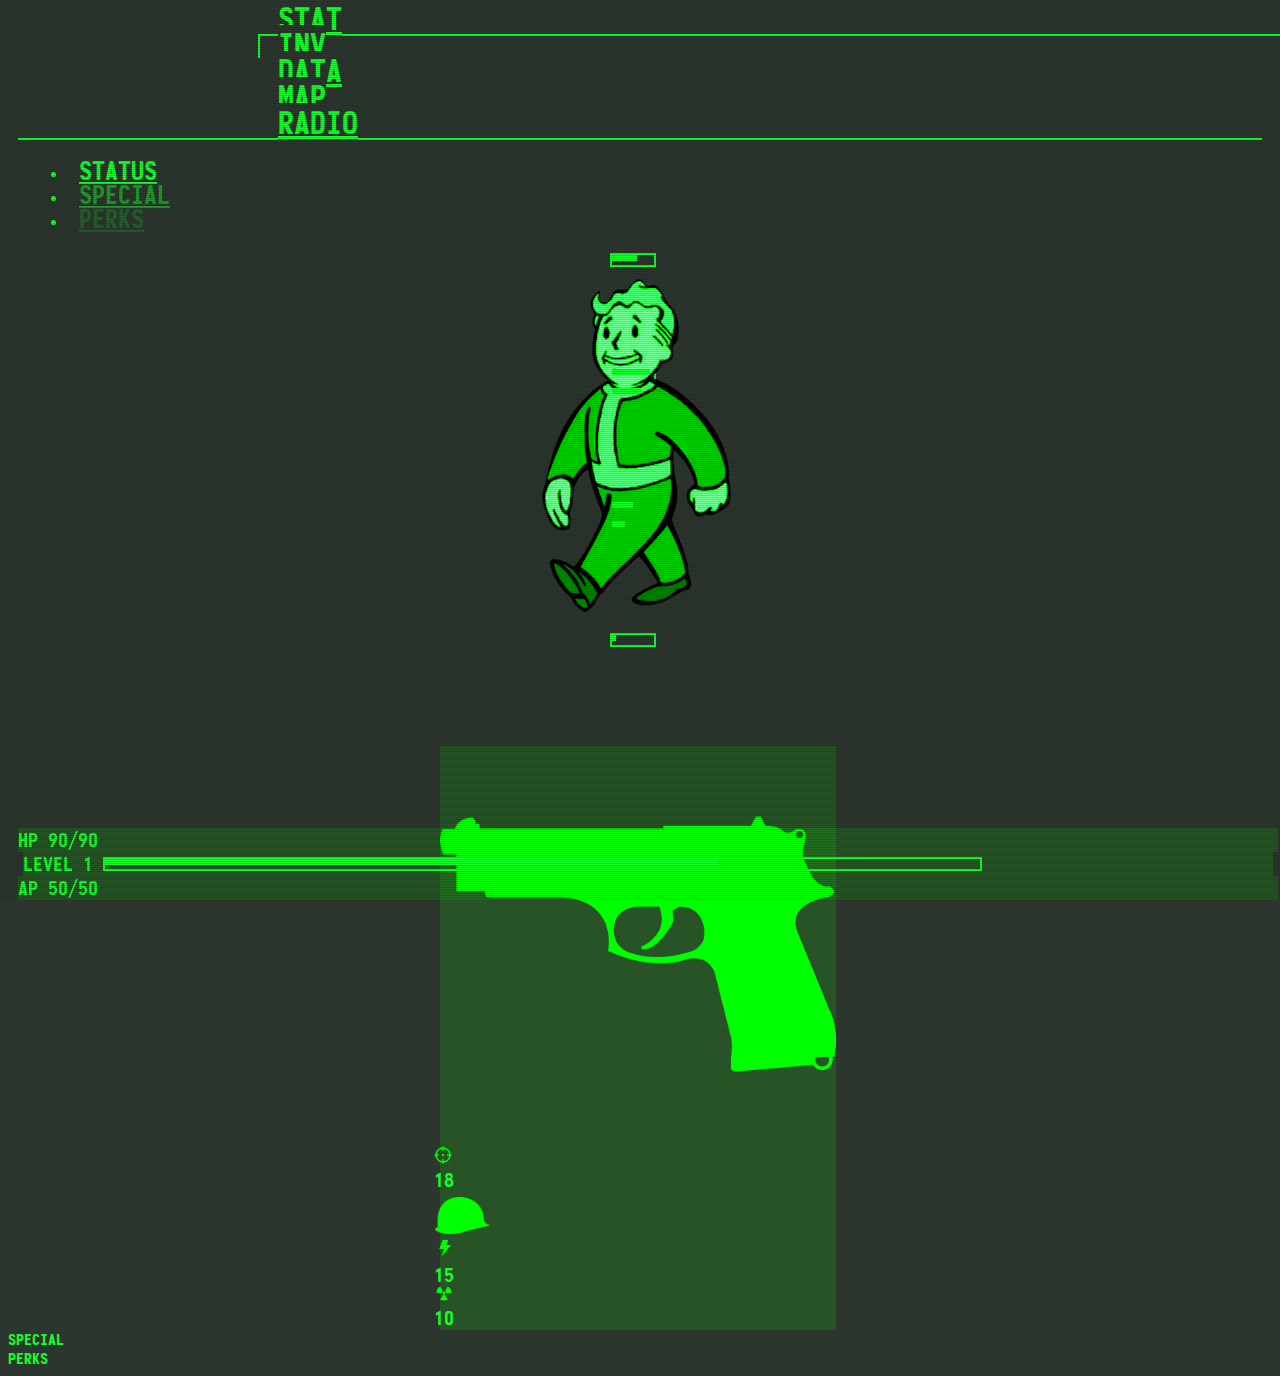
<file: index.html>
<!DOCTYPE html>
<html lang="en">
<head>
    <meta charset="UTF-8">
    <title>PipBoy</title>

    <meta name="viewport" content="width=device-width, initial-scale=1"/>

    <link rel="stylesheet" href="https://npmcdn.com/tether@1.3.3/dist/css/tether.min.css"/>
    <link rel="stylesheet" href="https://npmcdn.com/bootstrap@4.0.0-alpha.6/dist/css/bootstrap.min.css"/>
    <link rel="stylesheet" href="css/pipboy.app.css"/>

</head>
    <body>
        <nav class="navbar navbar-toggleable navbar-light">
            <div class="collapse navbar-collapse" id="mainNav">
                <ul class="navbar-nav">
                    <li class="nav-item navbar-item active">
                        <a href="index.html" class="nav-link">STAT</a>
                    </li>

                    <li class="nav-item">
                        <a href="inv.html" class="nav-link">INV</a>
                    </li>

                    <li class="nav-item">
                        <a class="nav-link" href="data.html">DATA</a>
                    </li>

                    <li class="nav-item">
                        <a class="nav-link" href="map.html">MAP</a>
                    </li>

                    <li class="nav-item">
                        <a class="nav-link" href="radi">RADIO</a>
                    </li>

                </ul>
            </div>
        </nav>


        <div class="container">
            <div class="row">
                <div class="col-12">


                    <ul class="nav nav-tabs">
                        <li class="nav-item">
                            <a href="#status" class="nav-link" data-toggle="tab" role="tab">
                                STATUS
                            </a>
                        </li>

                        <li class="nav-item">
                            <a href="#special" class="nav-link" data-toggle="tab">
                                SPECIAL
                            </a>
                        </li>
                        <li class="nav-item">
                            <a href="#perks" class="nav-link" data-toggle="tab">
                                PERKS
                            </a>
                        </li>
                    </ul>

                    <div class="tab-content">

                        <div class="tab-pane active" id="status" role="tabpanel">
                            <div class="center-image">
                                <img src="vaultboy.png"/>
                            </div>
                            <div class="stat-bars">
                                <div class="stat-bars">

                                </div>
                                <div class="row">
                                    <div class="col-12">
                                        <div class="stat-bar">
                                            <div class="level-progress"> <div class="level-progress-indicator w60" ></div>
                                            </div>

                                        </div>
                                    </div>
                                </div>


                                <div class="row">
                                    <div class="col-3">
                                        <div class="stat-bar">
                                            <div class="level-progress"> <div class="level-progress-indicator w90" ></div>
                                            </div>
                                        </div>
                                    </div>

                                    <div class="col-6">

                                    </div>
                                    <div class="col-3">
                                        <div class="stat-bar">
                                            <div class="level-progress"> <div class="level-progress-indicator w70"></div>
                                            </div>
                                        </div>
                                    </div>
                                </div>

                                <div class="row">
                                    <div class="col-3">
                                        <div class="stat-bar">
                                            <div class="level-progress"> <div class="level-progress-indicator w50"></div>
                                            </div>
                                        </div>
                                    </div>

                                    <div class="col-6">

                                    </div>
                                    <div class="col-3">
                                        <div class="stat-bar">
                                            <div class="level-progress"> <div class="level-progress-indicator w30"></div>
                                            </div>
                                        </div>
                                    </div>
                                </div>

                                <div class="row">
                                    <div class="col-12">
                                        <div class="stat-bar">
                                            <div class="level-progress"> <div class="level-progress-indicator w10"></div>
                                            </div>
                                        </div>
                                    </div>
                                </div>

                            </div>

                            <div class="row stat-numbers">
                                <div class="col-2 transparent"></div>
                                <div class="col-2">
                                    <img src="gun.png" class="sm-image img-responsive">
                                </div>
                                <div class="col-1">
                                    <div class="icon">
                                        <img src="crosshair.png" class="crosshair img-responsive"/>
                                    </div>
                                    <div class="points">18</div>
                                </div>

                                <div class="col-1 transparent">

                                </div>


                                <div class="col-2">
                                    <img src="helmey.png" class="img-responsive helmet"/>
                                </div>
                                <div class="col-1">
                                    <div class="icon">
                                        <img src="energy.png" class="img-responsive energy"/>
                                    </div>
                                    <div class="points">15</div>
                                </div>
                                <div class="col-1">
                                    <div class="icon">
                                        <img src="nuclear2.png" class="img-responsive nuclear">
                                    </div>
                                    <div class="points">10</div>
                                </div>

                                <div class="col-2 transparent"></div>
                            </div>

                        </div>

                        <div class="tab-pane" id="special" role="tabpanel">
                            SPECIAL
                        </div>

                        <div class="tab-pane" id="perks" role="tabpanel">
                            PERKS
                        </div>

                    </div>
                </div>
            </div>
        </div>


        <navbar class="navbar navbar-light pip-footer">

            <div class="row">
                <div class="col-3">
                    HP 90/90
                </div>
                <div class="col-6">
                    <span>LEVEL 1</span>
                    <div class="level-progress">
                        <div class="level-progress-indicator" width="70%"></div>
                    </div>
                </div>

                <div class="col-3">
                    AP 50/50
                </div>

            </div>
        </navbar>


        <script src="js/jquery-3.5.1.min.js"></script>
        <script src="https://npmcdn.com/tether@1.3.3/dist/js/tether.min.js"></script>
        <script src="https://npmcdn.com/bootstrap@4.0.0-alpha.6/dist/js/bootstrap.min.js"></script>
        <script src="js/pipboy.app.js"></script>
    </body>
</html>
</file>
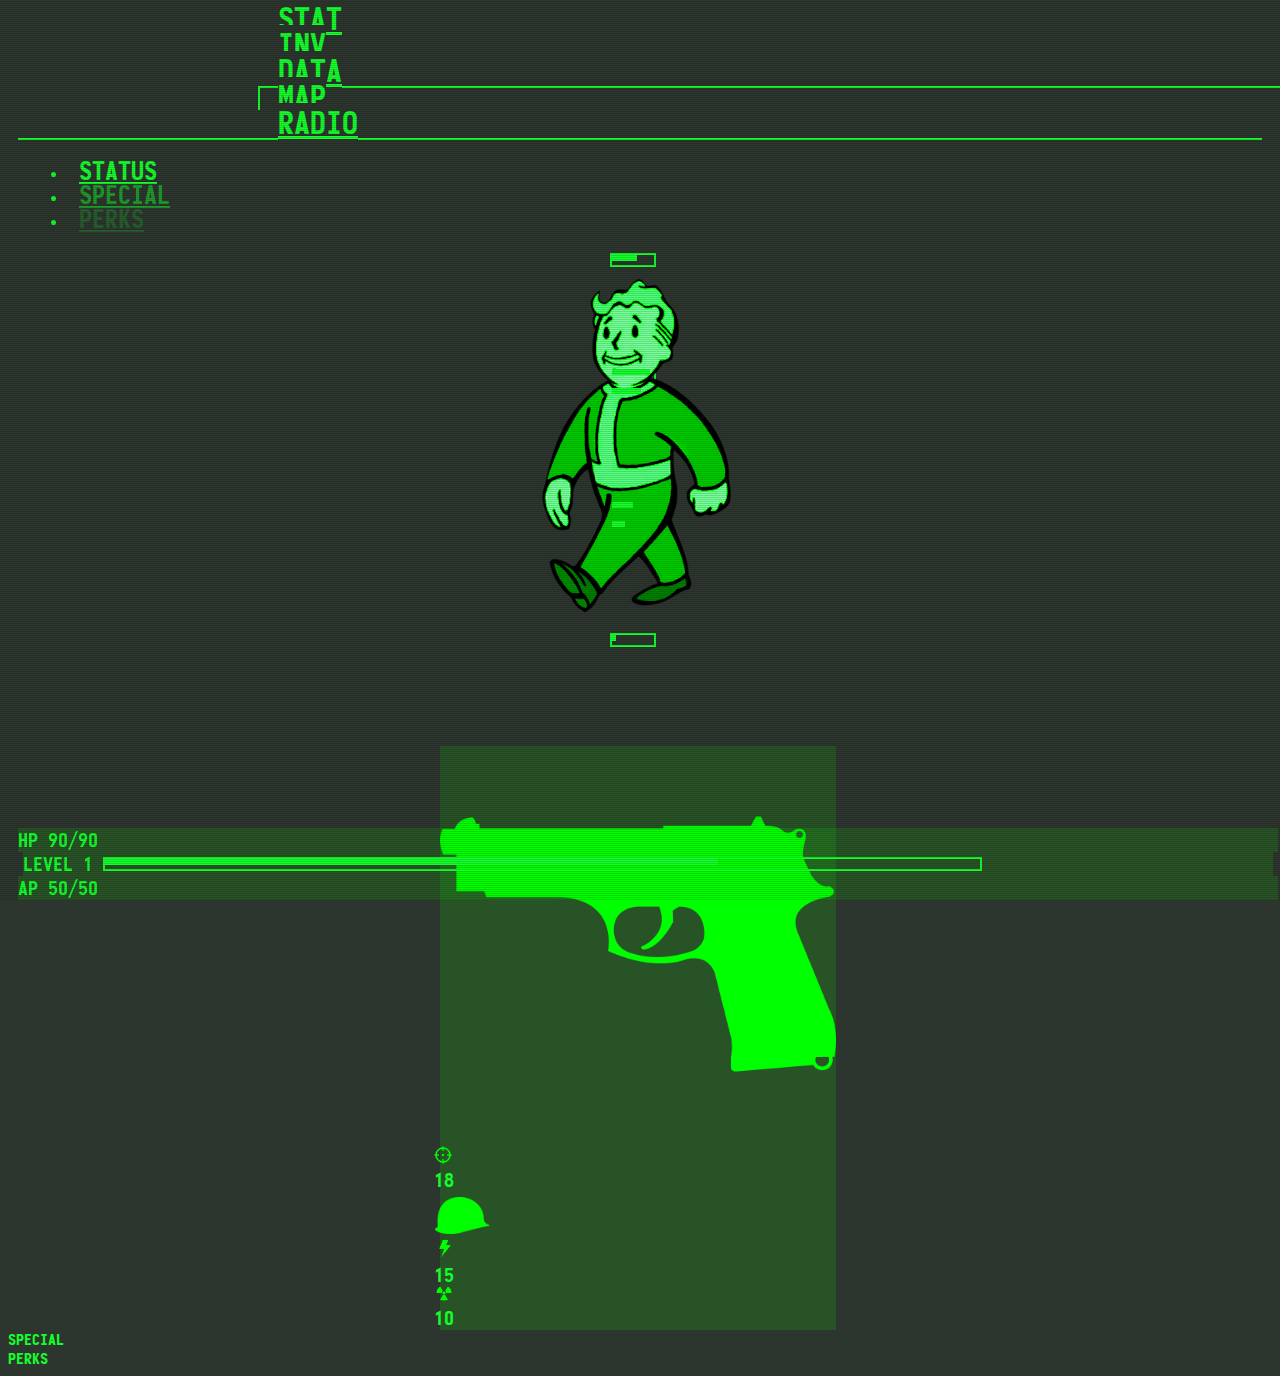
<file: data.html>
<!DOCTYPE html>
<html lang="en">
<head>
    <meta charset="UTF-8">
    <title>PipBoy</title>

    <meta name="viewport" content="width=device-width, initial-scale=1"/>

    <link rel="stylesheet" href="https://npmcdn.com/tether@1.3.3/dist/css/tether.min.css"/>
    <link rel="stylesheet" href="https://npmcdn.com/bootstrap@4.0.0-alpha.6/dist/css/bootstrap.min.css"/>
    <link rel="stylesheet" href="css/pipboy.app.css"/>

</head>
<body>
<nav class="navbar navbar-toggleable navbar-light">
    <div class="collapse navbar-collapse" id="mainNav">
        <ul class="navbar-nav">
            <li class="nav-item navbar-item">
                <a href="index.html" class="nav-link">STAT</a>
            </li>

            <li class="nav-item">
                <a href="inv.html" class="nav-link">INV</a>
            </li>

            <li class="nav-item active">
                <a class="nav-link" href="data.html">DATA</a>
            </li>

            <li class="nav-item">
                <a class="nav-link" href="map.html">MAP</a>
            </li>

            <li class="nav-item">
                <a class="nav-link" href="radio.html">RADIO</a>
            </li>

        </ul>
    </div>
</nav>


<div class="container">
    <div class="row">
        <div class="col-12">


            <ul class="nav nav-tabs">
                <li class="nav-item">
                    <a href="#status" class="nav-link" data-toggle="tab" role="tab">
                        STATUS
                    </a>
                </li>

                <li class="nav-item">
                    <a href="#special" class="nav-link" data-toggle="tab">
                        SPECIAL
                    </a>
                </li>
                <li class="nav-item">
                    <a href="#perks" class="nav-link" data-toggle="tab">
                        PERKS
                    </a>
                </li>
            </ul>

            <div class="tab-content">

                <div class="tab-pane active" id="status" role="tabpanel">
                    <div class="center-image">
                        <img src="vaultboy.png"/>
                    </div>
                    <div class="stat-bars">
                        <div class="stat-bars">

                        </div>
                        <div class="row">
                            <div class="col-12">
                                <div class="stat-bar">
                                    <div class="level-progress"> <div class="level-progress-indicator w60" ></div>
                                    </div>

                                </div>
                            </div>
                        </div>


                        <div class="row">
                            <div class="col-3">
                                <div class="stat-bar">
                                    <div class="level-progress"> <div class="level-progress-indicator w90" ></div>
                                    </div>
                                </div>
                            </div>

                            <div class="col-6">

                            </div>
                            <div class="col-3">
                                <div class="stat-bar">
                                    <div class="level-progress"> <div class="level-progress-indicator w70"></div>
                                    </div>
                                </div>
                            </div>
                        </div>

                        <div class="row">
                            <div class="col-3">
                                <div class="stat-bar">
                                    <div class="level-progress"> <div class="level-progress-indicator w50"></div>
                                    </div>
                                </div>
                            </div>

                            <div class="col-6">

                            </div>
                            <div class="col-3">
                                <div class="stat-bar">
                                    <div class="level-progress"> <div class="level-progress-indicator w30"></div>
                                    </div>
                                </div>
                            </div>
                        </div>

                        <div class="row">
                            <div class="col-12">
                                <div class="stat-bar">
                                    <div class="level-progress"> <div class="level-progress-indicator w10"></div>
                                    </div>
                                </div>
                            </div>
                        </div>

                    </div>

                    <div class="row stat-numbers">
                        <div class="col-2 transparent"></div>
                        <div class="col-2">
                            <img src="gun.png" class="sm-image img-responsive">
                        </div>
                        <div class="col-1">
                            <div class="icon">
                                <img src="crosshair.png" class="crosshair img-responsive"/>
                            </div>
                            <div class="points">18</div>
                        </div>

                        <div class="col-1 transparent">

                        </div>


                        <div class="col-2">
                            <img src="helmey.png" class="img-responsive helmet"/>
                        </div>
                        <div class="col-1">
                            <div class="icon">
                                <img src="energy.png" class="img-responsive energy"/>
                            </div>
                            <div class="points">15</div>
                        </div>
                        <div class="col-1">
                            <div class="icon">
                                <img src="nuclear2.png" class="img-responsive nuclear">
                            </div>
                            <div class="points">10</div>
                        </div>

                        <div class="col-2 transparent"></div>
                    </div>

                </div>

                <div class="tab-pane" id="special" role="tabpanel">
                    SPECIAL
                </div>

                <div class="tab-pane" id="perks" role="tabpanel">
                    PERKS
                </div>

            </div>
        </div>
    </div>
</div>


<navbar class="navbar navbar-light pip-footer">

    <div class="row">
        <div class="col-3">
            HP 90/90
        </div>
        <div class="col-6">
            <span>LEVEL 1</span>
            <div class="level-progress">
                <div class="level-progress-indicator" width="70%"></div>
            </div>
        </div>

        <div class="col-3">
            AP 50/50
        </div>

    </div>
</navbar>


<script src="js/jquery-3.5.1.min.js"></script>
<script src="https://npmcdn.com/tether@1.3.3/dist/js/tether.min.js"></script>
<script src="https://npmcdn.com/bootstrap@4.0.0-alpha.6/dist/js/bootstrap.min.js"></script>
<script src="js/pipboy.app.js"></script>
</body>
</html>
</file>
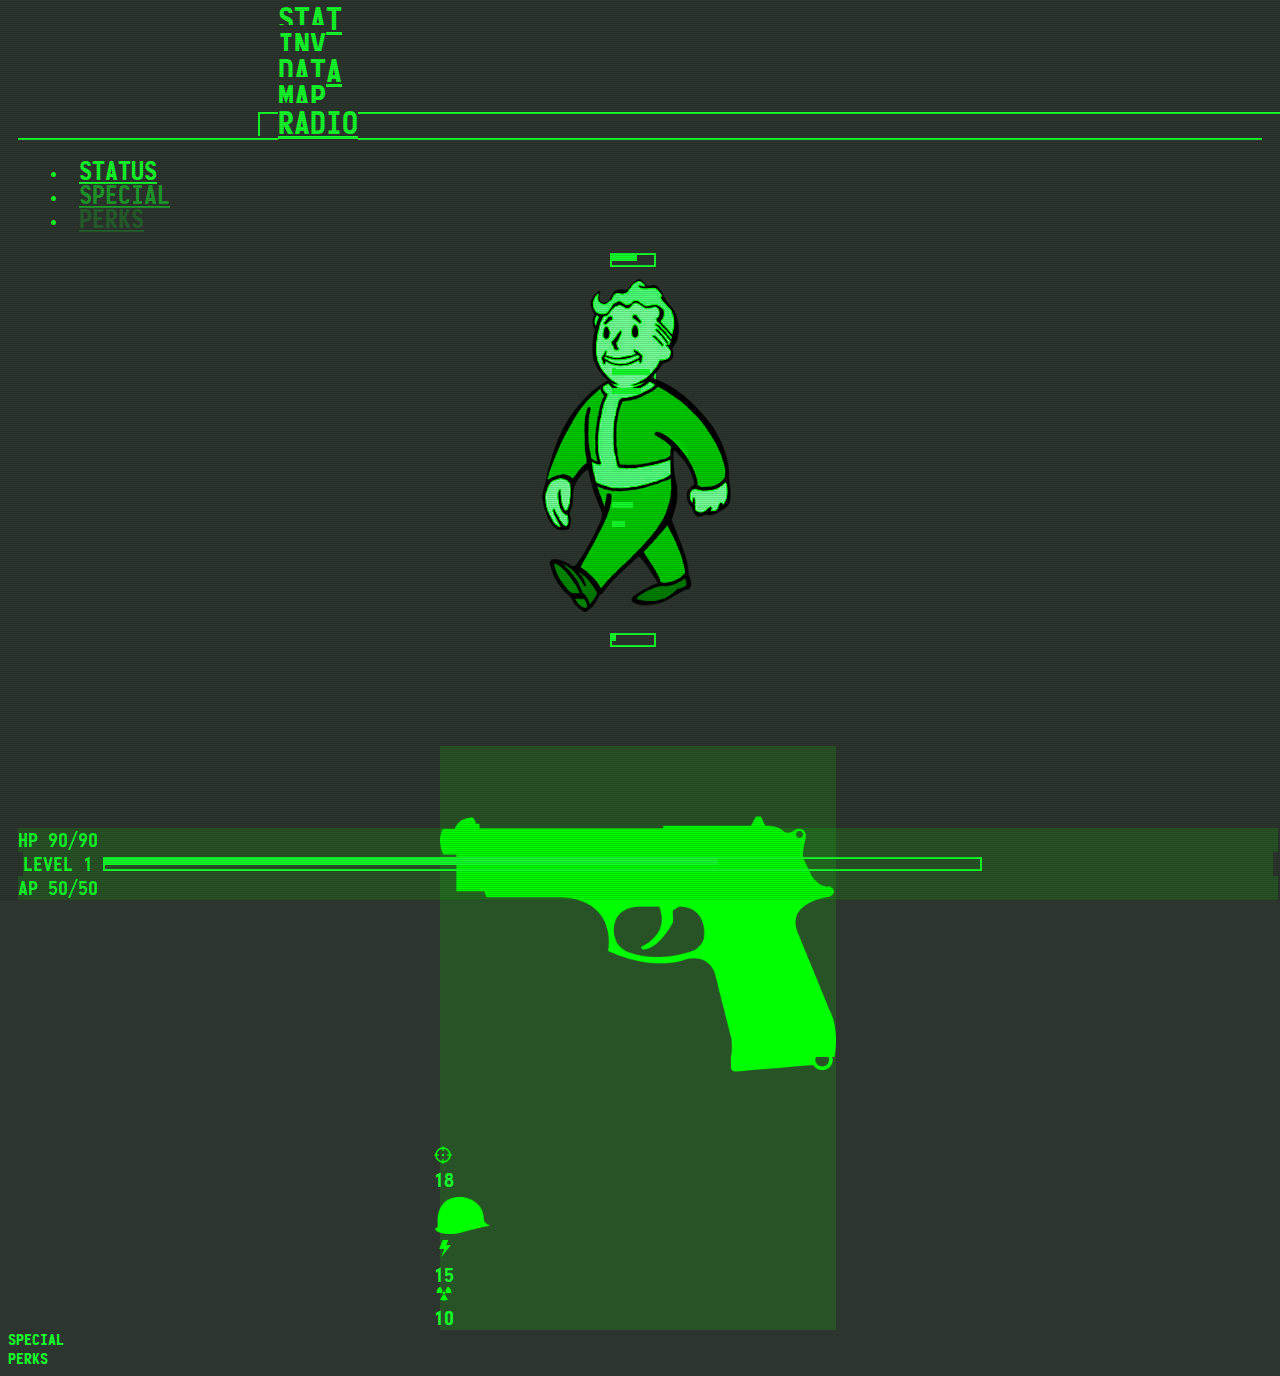
<file: map.html>
<!DOCTYPE html>
<html lang="en">
<head>
    <meta charset="UTF-8">
    <title>PipBoy</title>

    <meta name="viewport" content="width=device-width, initial-scale=1"/>

    <link rel="stylesheet" href="https://npmcdn.com/tether@1.3.3/dist/css/tether.min.css"/>
    <link rel="stylesheet" href="https://npmcdn.com/bootstrap@4.0.0-alpha.6/dist/css/bootstrap.min.css"/>
    <link rel="stylesheet" href="css/pipboy.app.css"/>

</head>
<body>
<nav class="navbar navbar-toggleable navbar-light">
    <div class="collapse navbar-collapse" id="mainNav">
        <ul class="navbar-nav">
            <li class="nav-item navbar-item">
                <a href="index.html" class="nav-link">STAT</a>
            </li>

            <li class="nav-item">
                <a href="inv.html" class="nav-link">INV</a>
            </li>

            <li class="nav-item">
                <a class="nav-link" href="data.html">DATA</a>
            </li>

            <li class="nav-item active">
                <a class="nav-link" href="map.html">MAP</a>
            </li>

            <li class="nav-item">
                <a class="nav-link" href="radio.html">RADIO</a>
            </li>

        </ul>
    </div>
</nav>


<div class="container">
    <div class="row">
        <div class="col-12">


            <ul class="nav nav-tabs">
                <li class="nav-item">
                    <a href="#status" class="nav-link" data-toggle="tab" role="tab">
                        STATUS
                    </a>
                </li>

                <li class="nav-item">
                    <a href="#special" class="nav-link" data-toggle="tab">
                        SPECIAL
                    </a>
                </li>
                <li class="nav-item">
                    <a href="#perks" class="nav-link" data-toggle="tab">
                        PERKS
                    </a>
                </li>
            </ul>

            <div class="tab-content">

                <div class="tab-pane active" id="status" role="tabpanel">
                    <div class="center-image">
                        <img src="vaultboy.png"/>
                    </div>
                    <div class="stat-bars">
                        <div class="stat-bars">

                        </div>
                        <div class="row">
                            <div class="col-12">
                                <div class="stat-bar">
                                    <div class="level-progress"> <div class="level-progress-indicator w60" ></div>
                                    </div>

                                </div>
                            </div>
                        </div>


                        <div class="row">
                            <div class="col-3">
                                <div class="stat-bar">
                                    <div class="level-progress"> <div class="level-progress-indicator w90" ></div>
                                    </div>
                                </div>
                            </div>

                            <div class="col-6">

                            </div>
                            <div class="col-3">
                                <div class="stat-bar">
                                    <div class="level-progress"> <div class="level-progress-indicator w70"></div>
                                    </div>
                                </div>
                            </div>
                        </div>

                        <div class="row">
                            <div class="col-3">
                                <div class="stat-bar">
                                    <div class="level-progress"> <div class="level-progress-indicator w50"></div>
                                    </div>
                                </div>
                            </div>

                            <div class="col-6">

                            </div>
                            <div class="col-3">
                                <div class="stat-bar">
                                    <div class="level-progress"> <div class="level-progress-indicator w30"></div>
                                    </div>
                                </div>
                            </div>
                        </div>

                        <div class="row">
                            <div class="col-12">
                                <div class="stat-bar">
                                    <div class="level-progress"> <div class="level-progress-indicator w10"></div>
                                    </div>
                                </div>
                            </div>
                        </div>

                    </div>

                    <div class="row stat-numbers">
                        <div class="col-2 transparent"></div>
                        <div class="col-2">
                            <img src="gun.png" class="sm-image img-responsive">
                        </div>
                        <div class="col-1">
                            <div class="icon">
                                <img src="crosshair.png" class="crosshair img-responsive"/>
                            </div>
                            <div class="points">18</div>
                        </div>

                        <div class="col-1 transparent">

                        </div>


                        <div class="col-2">
                            <img src="helmey.png" class="img-responsive helmet"/>
                        </div>
                        <div class="col-1">
                            <div class="icon">
                                <img src="energy.png" class="img-responsive energy"/>
                            </div>
                            <div class="points">15</div>
                        </div>
                        <div class="col-1">
                            <div class="icon">
                                <img src="nuclear2.png" class="img-responsive nuclear">
                            </div>
                            <div class="points">10</div>
                        </div>

                        <div class="col-2 transparent"></div>
                    </div>

                </div>

                <div class="tab-pane" id="special" role="tabpanel">
                    SPECIAL
                </div>

                <div class="tab-pane" id="perks" role="tabpanel">
                    PERKS
                </div>

            </div>
        </div>
    </div>
</div>


<navbar class="navbar navbar-light pip-footer">

    <div class="row">
        <div class="col-3">
            HP 90/90
        </div>
        <div class="col-6">
            <span>LEVEL 1</span>
            <div class="level-progress">
                <div class="level-progress-indicator" width="70%"></div>
            </div>
        </div>

        <div class="col-3">
            AP 50/50
        </div>

    </div>
</navbar>


<script src="js/jquery-3.5.1.min.js"></script>
<script src="https://npmcdn.com/tether@1.3.3/dist/js/tether.min.js"></script>
<script src="https://npmcdn.com/bootstrap@4.0.0-alpha.6/dist/js/bootstrap.min.js"></script>
<script src="js/pipboy.app.js"></script>
</body>
</html>
</file>
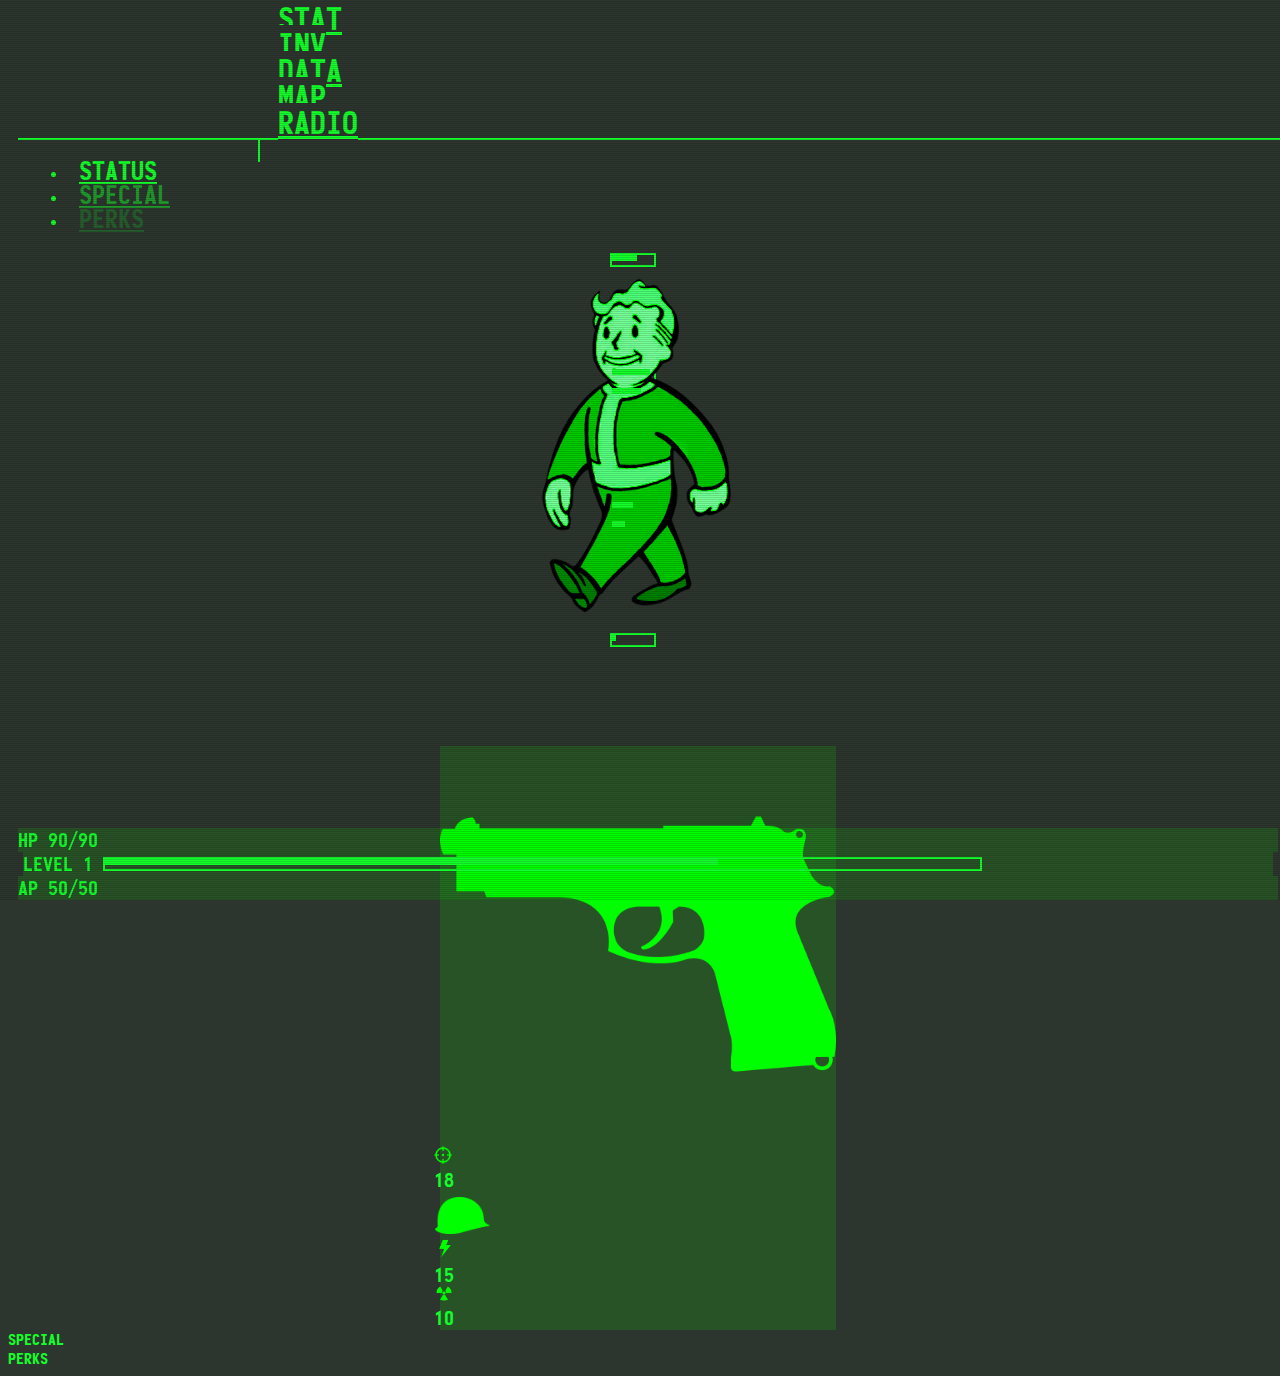
<file: radio.html>
<!DOCTYPE html>
<html lang="en">
<head>
    <meta charset="UTF-8">
    <title>PipBoy</title>

    <meta name="viewport" content="width=device-width, initial-scale=1"/>

    <link rel="stylesheet" href="https://npmcdn.com/tether@1.3.3/dist/css/tether.min.css"/>
    <link rel="stylesheet" href="https://npmcdn.com/bootstrap@4.0.0-alpha.6/dist/css/bootstrap.min.css"/>
    <link rel="stylesheet" href="css/pipboy.app.css"/>

</head>
<body>
<nav class="navbar navbar-toggleable navbar-light">
    <div class="collapse navbar-collapse" id="mainNav">
        <ul class="navbar-nav">
            <li class="nav-item navbar-item">
                <a href="index.html" class="nav-link">STAT</a>
            </li>

            <li class="nav-item">
                <a href="inv.html" class="nav-link">INV</a>
            </li>

            <li class="nav-item">
                <a class="nav-link" href="data.html">DATA</a>
            </li>

            <li class="nav-item">
                <a class="nav-link" href="map.html">MAP</a>
            </li>

            <li class="nav-item active">
                <a class="nav-link" href="radio.html">RADIO</a>
            </li>

        </ul>
    </div>
</nav>


<div class="container">
    <div class="row">
        <div class="col-12">


            <ul class="nav nav-tabs">
                <li class="nav-item">
                    <a href="#status" class="nav-link" data-toggle="tab" role="tab">
                        STATUS
                    </a>
                </li>

                <li class="nav-item">
                    <a href="#special" class="nav-link" data-toggle="tab">
                        SPECIAL
                    </a>
                </li>
                <li class="nav-item">
                    <a href="#perks" class="nav-link" data-toggle="tab">
                        PERKS
                    </a>
                </li>
            </ul>

            <div class="tab-content">

                <div class="tab-pane active" id="status" role="tabpanel">
                    <div class="center-image">
                        <img src="vaultboy.png"/>
                    </div>
                    <div class="stat-bars">
                        <div class="stat-bars">

                        </div>
                        <div class="row">
                            <div class="col-12">
                                <div class="stat-bar">
                                    <div class="level-progress"> <div class="level-progress-indicator w60" ></div>
                                    </div>

                                </div>
                            </div>
                        </div>


                        <div class="row">
                            <div class="col-3">
                                <div class="stat-bar">
                                    <div class="level-progress"> <div class="level-progress-indicator w90" ></div>
                                    </div>
                                </div>
                            </div>

                            <div class="col-6">

                            </div>
                            <div class="col-3">
                                <div class="stat-bar">
                                    <div class="level-progress"> <div class="level-progress-indicator w70"></div>
                                    </div>
                                </div>
                            </div>
                        </div>

                        <div class="row">
                            <div class="col-3">
                                <div class="stat-bar">
                                    <div class="level-progress"> <div class="level-progress-indicator w50"></div>
                                    </div>
                                </div>
                            </div>

                            <div class="col-6">

                            </div>
                            <div class="col-3">
                                <div class="stat-bar">
                                    <div class="level-progress"> <div class="level-progress-indicator w30"></div>
                                    </div>
                                </div>
                            </div>
                        </div>

                        <div class="row">
                            <div class="col-12">
                                <div class="stat-bar">
                                    <div class="level-progress"> <div class="level-progress-indicator w10"></div>
                                    </div>
                                </div>
                            </div>
                        </div>

                    </div>

                    <div class="row stat-numbers">
                        <div class="col-2 transparent"></div>
                        <div class="col-2">
                            <img src="gun.png" class="sm-image img-responsive">
                        </div>
                        <div class="col-1">
                            <div class="icon">
                                <img src="crosshair.png" class="crosshair img-responsive"/>
                            </div>
                            <div class="points">18</div>
                        </div>

                        <div class="col-1 transparent">

                        </div>


                        <div class="col-2">
                            <img src="helmey.png" class="img-responsive helmet"/>
                        </div>
                        <div class="col-1">
                            <div class="icon">
                                <img src="energy.png" class="img-responsive energy"/>
                            </div>
                            <div class="points">15</div>
                        </div>
                        <div class="col-1">
                            <div class="icon">
                                <img src="nuclear2.png" class="img-responsive nuclear">
                            </div>
                            <div class="points">10</div>
                        </div>

                        <div class="col-2 transparent"></div>
                    </div>

                </div>

                <div class="tab-pane" id="special" role="tabpanel">
                    SPECIAL
                </div>

                <div class="tab-pane" id="perks" role="tabpanel">
                    PERKS
                </div>

            </div>
        </div>
    </div>
</div>


<navbar class="navbar navbar-light pip-footer">

    <div class="row">
        <div class="col-3">
            HP 90/90
        </div>
        <div class="col-6">
            <span>LEVEL 1</span>
            <div class="level-progress">
                <div class="level-progress-indicator" width="70%"></div>
            </div>
        </div>

        <div class="col-3">
            AP 50/50
        </div>

    </div>
</navbar>


<script src="js/jquery-3.5.1.min.js"></script>
<script src="https://npmcdn.com/tether@1.3.3/dist/js/tether.min.js"></script>
<script src="https://npmcdn.com/bootstrap@4.0.0-alpha.6/dist/js/bootstrap.min.js"></script>
<script src="js/pipboy.app.js"></script>
</body>
</html>
</file>
<file: css/pipboy.app.css>
@font-face {
    font-family: Pipboy;
    src: url("../monofonto.ttf");
}

body{
    font-family: Pipboy, sans-serif;
    color:#14fe2b;
    background: #2d362e;
}

body::after{
    height: 100%;
    width: 100%;
    content: "";
    position: absolute;
    top: 0px;
    left: 0px;
    background: repeating-linear-gradient(0deg, rgba(0,0,0,0.5), rgba(0,0,0,0.4) 1px, transparent 1px, transparent 2px);
    opacity: 0.3;
    z-index: 100000000;
    pointer-events: none;
}

.navbar.navbar-light{
    border-bottom: 2px solid;
    margin: 0px 10px;
}


.navbar.navbar-light::before, .navbar.navbar-light::after{
    height: 5px;
    width: 2px;
    content: "";
    position: absolute;
    display: block;


}

ul >li.nav-item >a.nav-link{
    color: #14fe2b !important;
    font-size: 32px;
    line-height: 22px;
    padding-bottom: 0px;
}

.nav-item.active::before {
    content: "";
    position: absolute;
    width: 100%;
    background: #2d362e;
    height: 22px;
    top: 26px;
    border-left: 2px solid;
    border-right: 2px solid;
    border-top: 2px solid;
    left: 0px;
}

.navbar-light .nav-item > .nav-link{
    text-align: center;

    margin: auto ;
    font-size: 32px;
    line-height: 22px;
    padding-bottom: 0px;
    z-index: 50;
    position: relative;
    background: #2d362e;
}

.navbar-nav{
    width: 100%;
}

.navbar-light ul.navbar-nav > li {
    display: block;
    position: relative;
    width: 100%;
}

.center-image {

    position: absolute;
    margin-left: 20px;

}

.stat-bar {

    width: 60px;
    margin: auto;
}

.center-image img{
    margin: auto;
    display: block;
    position: relative;
    max-height: 350px;
    margin-top: 20px;
    filter: grayscale(1) sepia(100%) hue-rotate(55deg) saturate(7) brightness(1) contrast(1.2);
}

.pip-footer {
    position: fixed;
    bottom: 0;
    width: calc(100% - 20px);
    margin: 10px;

}

.navbar.navbar-light .navbar-nav{
    margin: 0px 200px;
}

.navbar.navbar-light .navbar-nav > li{
    padding: 0px 20px;
}

.nav.nav-tabs {
    margin: 20px;
    border-bottom: none;
}

.nav.nav-tabs > .nav-item > .nav-link:hover {
    border: 1px solid transparent;
}

.nav.nav-tabs >li > a {
    font-size: 26px !important;
    background: transparent !important;
    border: 1px solid transparent !important;
    padding: 5px 10px;
}

.nav.nav-tabs >li:nth-child(2) > a{
    opacity: .5;
}

.nav.nav-tabs >li:nth-child(3) > a{
    opacity: .2;
}

.level-progress {
    width: 100%;
    height: 10px;
    border: 2px solid;
    display: inline-block;
    width: 70%;
}

.level-progress-indicator {
    height: 6px;
    background: #14fe2b;
    position: relative;
    width: 70%;
}

.navbar.navbar-light.pip-footer {
    border: none;
}

.navbar.pip-footer .col-3, .navbar.pip-footer .col-6 {
    font-size: 20px;
    background: rgba(16,255,0,0.15);
}

.navbar.pip-footer .col-6 {
    margin: 0px 5px;
    flex: 0 0 48%;
}


#status {
    max-width: 400px;
    margin: auto;
}

.stat-bars > .row {

    margin-bottom: 95px;
}

.w10 {
    width: 10%;
}

.w20 {
    width: 20%;
}

.w30 {
    width: 30%;
}

.w40 {
    width: 40%;
}

.w50 {
    width: 50%;
}

.w60 {
    width: 60%;
}

.w70 {
    width: 70%;
}

.w80 {
    width: 80%;
}

.w90 {
    width: 90%;
}

.stat-numbers .col-1, .stat-numbers .col-2{
    background: rgba(16,255,0,0.15);

    margin-right: 4px;
}

.stat-numbers .col-1.transparent, .stat-numbers .col-2.transparent{
  background: transparent;
}

.stat-numbers img {
    filter: grayscale(1) brightness(200) contrast(0) sepia(100%) hue-rotate(55deg) saturate(20);
    width: 100%;
}

.crosshair {
    width: 18px !important;
    margin-left: -6px;
}

.stat-numbers .col-2 .img-responsive.helmet {
    width: 55px;
    margin-top: 5px;
    margin-left: -5px;
}

.stat-numbers .col-1 .icon .img-responsive.energy {
    width: 30px;
    margin-left: -10px;

}

.stat-numbers .col-1 .icon .img-responsive.nuclear {
    width: 18px;
    margin-left: -5px;
    margin-top: -3px;
}

.points {
    margin-left: -6px;
    font-size: 20px;
}

#status.tab-pane.full {
    width: 100%;
    max-width: 100%;
}

.item-list {

    float: left;
    list-style-type: none;
    padding: 0px;
    margin: 0px;
}

.item-list li a{
    display: block;
    width: 400px;
    font-size: 20px;
    margin-left: 20px;
    padding: 5px 10px;
    border-radius: 2px;
    color:#14fe2b;
    padding-left: 30px !important;
    text-decoration: none !important;

}

.item-list li a:hover {
    text-decoration: none;
    background:#14fe2b;
    color: #2d362e;
}

.item-list a.active::before {
    content: "";
    display: block;
    position: absolute;
    height: 12px;
    width: 12px;
    background: #14fe2b;
    left: 45px;
    margin-top: 8px;
}

.item-list a.active:hover::before {
    background: #2d362e;
}



.tab-pane.full{
    height: calc(100vh - 150px);
}

.item-stats {
    position: absolute;
    right: 0px;
    bottom: 50px;
    width: 250px;
}

.pull-right {
    float: right !important;
}

.pull-left {
    float: left !important;
}

.item-stats .row .col-12{

    margin-bottom: 3px;
    background: rgba(16,255,0,0.15);
}
</file>
